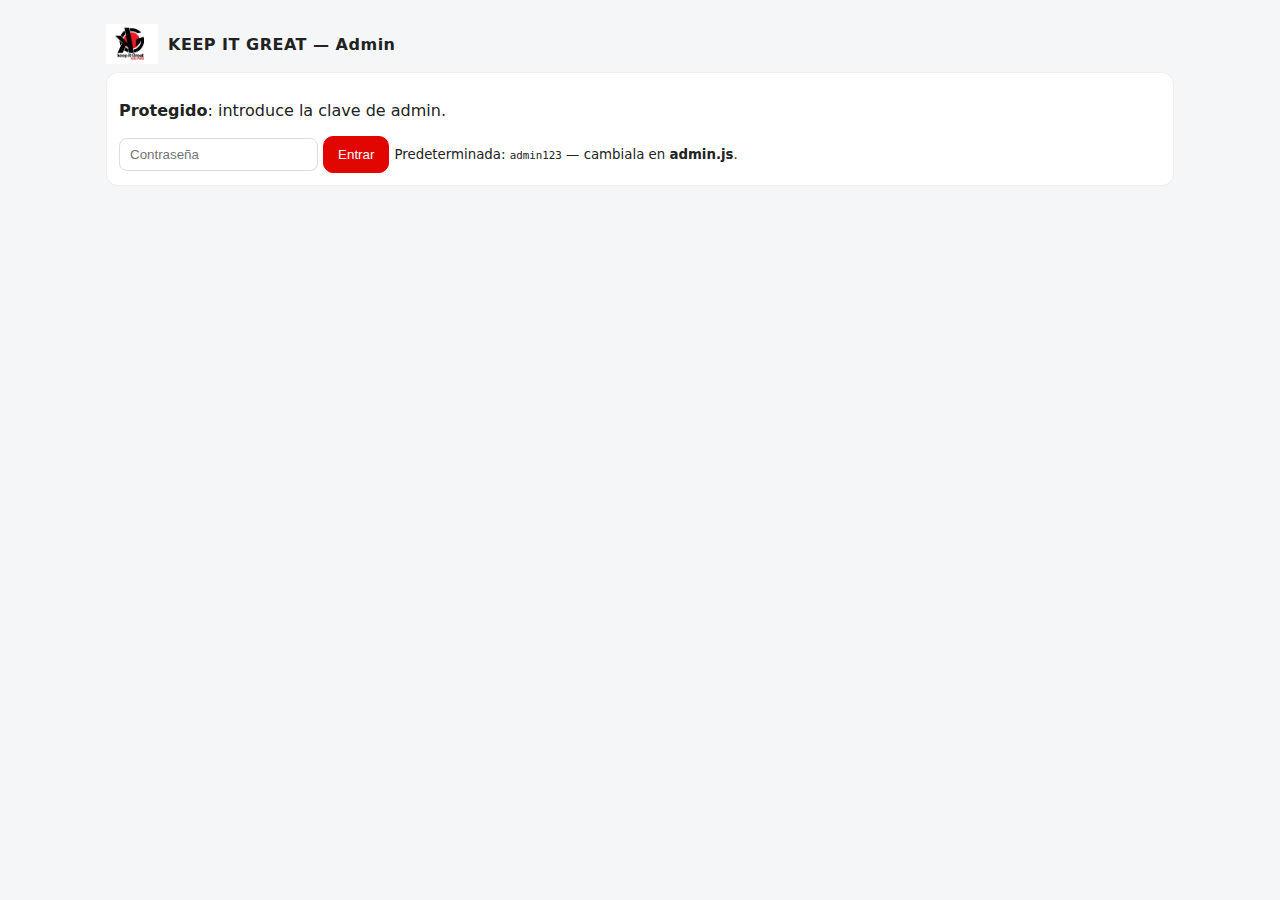
<file: admin.html>
<!doctype html>
<html lang="es">
<head>
<meta charset="utf-8"/>
<meta name="viewport" content="width=device-width, initial-scale=1"/>
<title>Admin — KEEP IT GREAT</title>
<link rel="stylesheet" href="styles.css"/>
<style>
.wrapper{ max-width:1100px; margin:24px auto; padding:0 16px; }
.toolbar{ display:flex; gap:8px; align-items:center; margin-bottom:12px; }
.table{ width:100%; border-collapse:collapse; background:#fff; border:1px solid #eee; border-radius:12px; overflow:hidden; }
.table th,.table td{ padding:10px; border-bottom:1px solid #f0f0f0; text-align:left; }
.table th{ background:#fafafa; font-weight:700; }
.actions{ display:flex; gap:6px; }
input,select,textarea{ padding:8px 10px; border:1px solid #ddd; border-radius:8px; }
.dialog{ background:#fff; border:1px solid #eee; border-radius:12px; padding:12px; }
</style>
</head>
<body>
<div class="wrapper">
  <div class="logo" style="margin-bottom:8px">
    <img src="assets/logo.png" alt="logo"/>
    <span>KEEP IT GREAT — Admin</span>
  </div>

  <div id="auth" class="dialog">
    <p><strong>Protegido</strong>: introduce la clave de admin.</p>
    <input id="pass" type="password" placeholder="Contraseña"/>
    <button class="btn btn-primary" onclick="Admin.login()">Entrar</button>
    <small>Predeterminada: <code>admin123</code> — cambiala en <b>admin.js</b>.</small>
  </div>

  <div id="panel" style="display:none">
    <div class="toolbar">
      <button class="btn btn-primary" onclick="Admin.openForm()">+ Nuevo producto</button>
      <button class="btn" onclick="Admin.exportJSON()">Exportar JSON</button>
      <label class="btn">Importar JSON <input type="file" accept="application/json" onchange="Admin.importJSON(event)" style="display:none"/></label>
      <a class="btn" href="index.html">Ver tienda</a>
    </div>

    <table class="table" id="table"></table>

    <div id="formBox" class="dialog" style="display:none;margin-top:12px">
      <h3 id="formTitle">Producto</h3>
      <div style="display:grid;grid-template-columns:repeat(2,1fr);gap:10px">
        <input id="f_id" placeholder="ID único (ej. KG-1001)"/>
        <input id="f_name" placeholder="Nombre"/>
        <input id="f_brand" placeholder="Marca"/>
        <input id="f_category" placeholder="Categoría (ej. filtros)"/>
        <input id="f_price" placeholder="Precio RD$" type="number" step="0.01"/>
        <input id="f_stock" placeholder="Stock" type="number"/>
        <input id="f_image" placeholder="URL de imagen"/>
        <input id="f_tags" placeholder="Tags separados por coma"/>
      </div>
      <textarea id="f_desc" placeholder="Descripción" style="width:100%;height:80px;margin-top:8px"></textarea>
      <div style="display:flex;gap:8px;margin-top:8px">
        <button class="btn btn-primary" onclick="Admin.save()">Guardar</button>
        <button class="btn" onclick="document.getElementById('formBox').style.display='none'">Cancelar</button>
      </div>
    </div>
  </div>
</div>
<script src="admin.js"></script>
</body>
</html>
</file>
<file: styles.css>
:root{ --primary:#e10600; --dark:#0c0c0c; --text:#222; --muted:#666; --bg:#f5f6f8; }
*{ box-sizing:border-box; }
html,body{ margin:0; font-family:Inter,system-ui,Segoe UI,Roboto,Helvetica,Arial; color:var(--text); background:var(--bg); }
a{ color:inherit; text-decoration:none; }
.container{ max-width:1200px; margin:0 auto; padding:16px; }
.header{ position:sticky; top:0; z-index:10; background:#fff; border-bottom:1px solid #eee; }
.header-inner{ display:flex; align-items:center; gap:16px; padding:10px 16px; }
.logo{ display:flex; align-items:center; gap:10px; font-weight:800; }
.logo img{ height:40px; }
.logo span{ letter-spacing:.5px; }
.search{ flex:1; display:flex; }
.search input{ flex:1; padding:10px 12px; border:1px solid #ddd; border-radius:10px 0 0 10px; outline:none; }
.search button{ padding:10px 14px; border:1px solid #ddd; border-left:none; background:var(--primary); color:#fff; border-radius:0 10px 10px 0; cursor:pointer; }
.top-actions{ display:flex; align-items:center; gap:10px; }
.btn{ padding:10px 14px; border-radius:10px; border:1px solid #ddd; background:#fff; cursor:pointer; }
.btn-primary{ background:var(--primary); color:#fff; border-color:var(--primary); }
.badge{ background:#111; color:#fff; padding:2px 8px; border-radius:99px; font-size:12px; }
.grid{ display:grid; grid-template-columns:240px 1fr; gap:16px; margin-top:16px; }
.sidebar{ background:#fff; border:1px solid #eee; border-radius:14px; padding:12px; position:sticky; top:76px; height:fit-content; }
.sidebar h3{ margin:6px 0 12px; }
.category{ display:flex; align-items:center; justify-content:space-between; padding:10px; margin:6px 0; border-radius:10px; border:1px solid #eee; cursor:pointer; }
.category.active{ border-color:var(--primary); color:var(--primary); background:#fff5f5; }
.products{ display:grid; grid-template-columns:repeat(auto-fill,minmax(220px,1fr)); gap:14px; }
.card{ background:#fff; border:1px solid #eee; border-radius:14px; overflow:hidden; display:flex; flex-direction:column; }
.card img{ width:100%; height:170px; object-fit:cover; background:#fafafa; }
.card .body{ padding:12px; display:flex; flex-direction:column; gap:6px; }
.price{ color:var(--primary); font-weight:800; }
.brand{ color:var(--muted); font-size:12px; }
.tags{ display:flex; flex-wrap:wrap; gap:6px; }
.tag{ font-size:11px; padding:4px 8px; border-radius:999px; background:#f0f1f4; }
.footer{ margin-top:24px; background:#0c0c0c; color:#fff; }
.footer .cols{ display:grid; grid-template-columns:repeat(auto-fill,minmax(220px,1fr)); gap:16px; padding:24px; }
.footer a{ color:#fff; opacity:.9; }
.footer small{ display:block; padding:8px 16px; border-top:1px solid #222; opacity:.7; }
.cart{ position:fixed; right:16px; bottom:16px; background:#fff; border:1px solid #eee; border-radius:16px; padding:10px 12px; display:flex; align-items:center; gap:10px; box-shadow:0 10px 30px rgba(0,0,0,.08); }
.cart-count{ background:var(--primary); color:#fff; border-radius:999px; padding:2px 8px; font-size:12px; }
@media(max-width:900px){ .grid{ grid-template-columns:1fr; } .sidebar{ position:static; } .header-inner{ flex-wrap:wrap; } }
.link-admin{ color:var(--primary); font-weight:700; }

/* Drawer (cart) */
.backdrop{ position:fixed; inset:0; background:rgba(0,0,0,.35); backdrop-filter:saturate(120%) blur(2px); }
.drawer{ position:fixed; top:0; right:0; height:100%; width:380px; max-width:92vw; background:#fff; border-left:1px solid #eee; box-shadow:-10px 0 30px rgba(0,0,0,.15); display:flex; flex-direction:column; z-index:100; }
.drawer-head{ display:flex; justify-content:space-between; align-items:center; padding:12px; border-bottom:1px solid #eee; }
.drawer-body{ padding:12px; overflow:auto; display:flex; flex-direction:column; gap:10px; }
.drawer-foot{ padding:12px; border-top:1px solid #eee; display:flex; flex-direction:column; gap:8px; }
.item{ display:grid; grid-template-columns:64px 1fr auto; gap:10px; border:1px solid #f0f0f0; border-radius:10px; padding:8px; }
.item img{ width:64px; height:64px; object-fit:cover; border-radius:8px; }
.qty{ display:flex; align-items:center; gap:6px; }
.qty button{ width:28px; height:28px; border-radius:8px; }
.muted{ color:var(--muted); font-size:12px; }
.btn[disabled]{ opacity:.6; cursor:not-allowed; }
.badge-oos{ background:#ffe5e5; color:#b70000; padding:2px 8px; border-radius:999px; font-size:11px; font-weight:700; }
.stock-left{ font-size:12px; color:var(--muted); }
</file>
